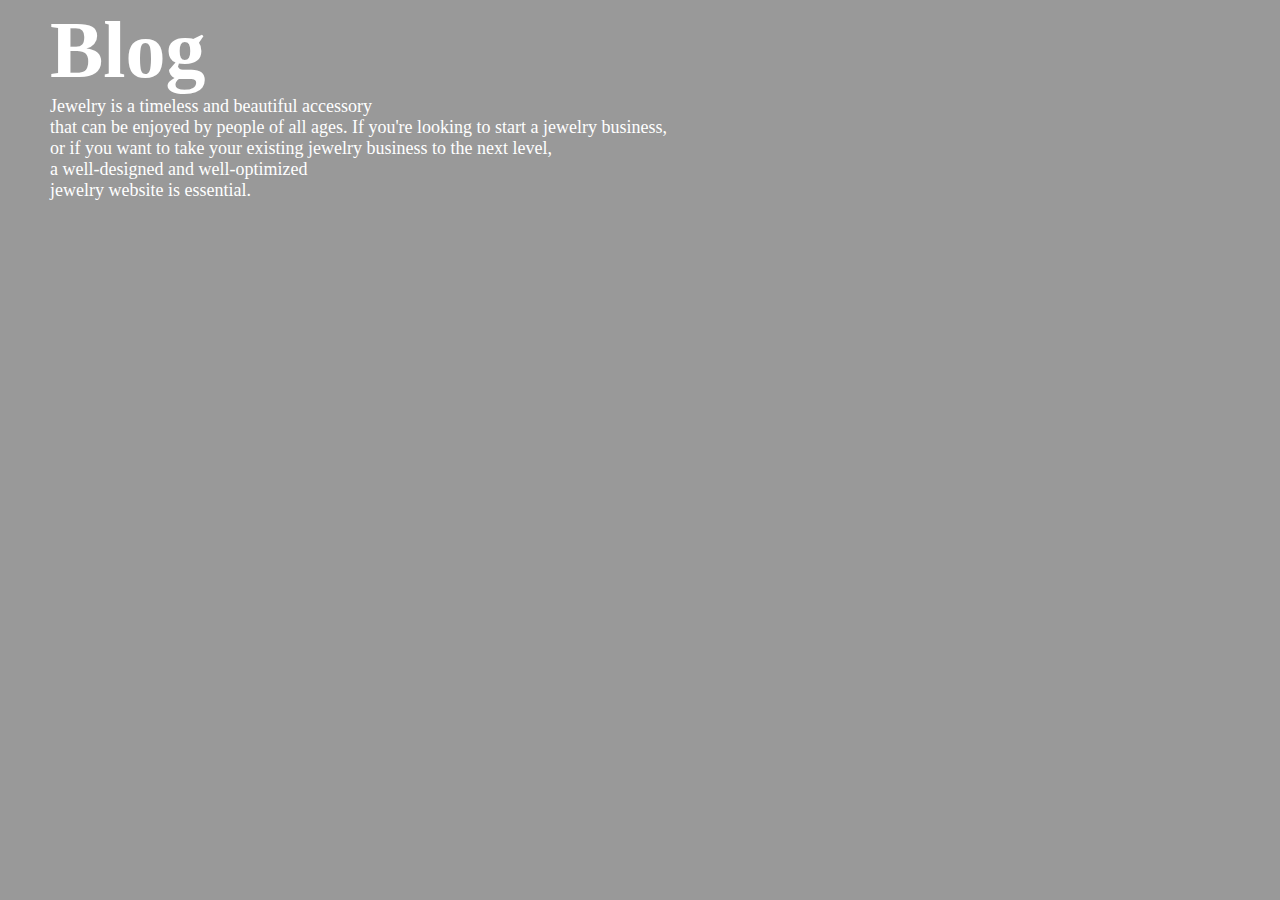
<file: blog.html>
<!DOCTYPE html>
<html lang="en">
<head>
    <meta charset="UTF-8">
    <meta name="viewport" content="width=device-width, initial-scale=1.0">
    <title>Document</title>
    <link rel="stylesheet" href="assigstyle.css">
    <link rel="stylesheet" href="https://cdnjs.cloudflare.com/ajax/libs/font-awesome/6.4.0/css/all.min.css" integrity="sha512-iecdLmaskl7CVkqkXNQ/ZH/XLlvWZOJyj7Yy7tcenmpD1ypASozpmT/E0iPtmFIB46ZmdtAc9eNBvH0H/ZpiBw==" crossorigin="anonymous" referrerpolicy="no-referrer" />
</head>
<body>
   <div class="blog">
    <h1>Blog</h1>
    <p>Jewelry is a timeless and beautiful accessory <br> that can be enjoyed by people of all ages. If you're looking to start a jewelry business,<br>
         or if you want to take your existing jewelry business to the next level,<br> a well-designed and 
         well-optimized <br> jewelry website is essential.</p>
</div>
</body>
</html>
</file>
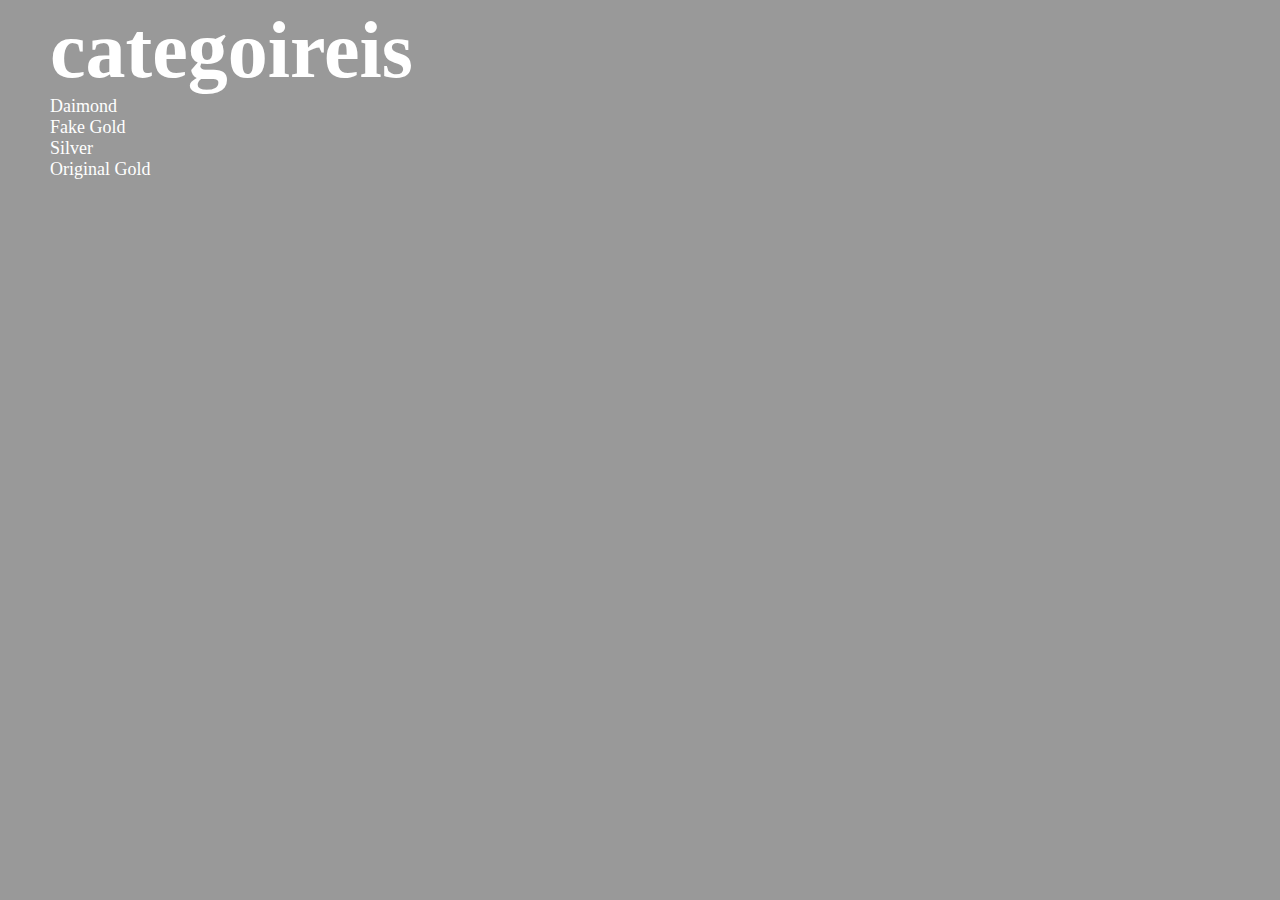
<file: categoreis.html>
<html>
    <title>categoireis</title>
    <link rel="stylesheet" href="assigstyle.css">
    <link rel="stylesheet" href="https://cdnjs.cloudflare.com/ajax/libs/font-awesome/6.4.0/css/all.min.css" integrity="sha512-iecdLmaskl7CVkqkXNQ/ZH/XLlvWZOJyj7Yy7tcenmpD1ypASozpmT/E0iPtmFIB46ZmdtAc9eNBvH0H/ZpiBw==" crossorigin="anonymous" referrerpolicy="no-referrer" />
    <body>
        <div class="xariir">
        <h1>categoireis</h1>
        <p><i class="fa-sharp fa-solid fa-circle"></i>Daimond </p>
        <p><i class="fa-sharp fa-solid fa-circle"></i>Fake Gold</p>
        <p><i class="fa-sharp fa-solid fa-circle"></i>Silver </p>
        <p><i class="fa-sharp fa-solid fa-circle"></i>Original Gold</p>
    </div>
    </body>
</html>
</file>
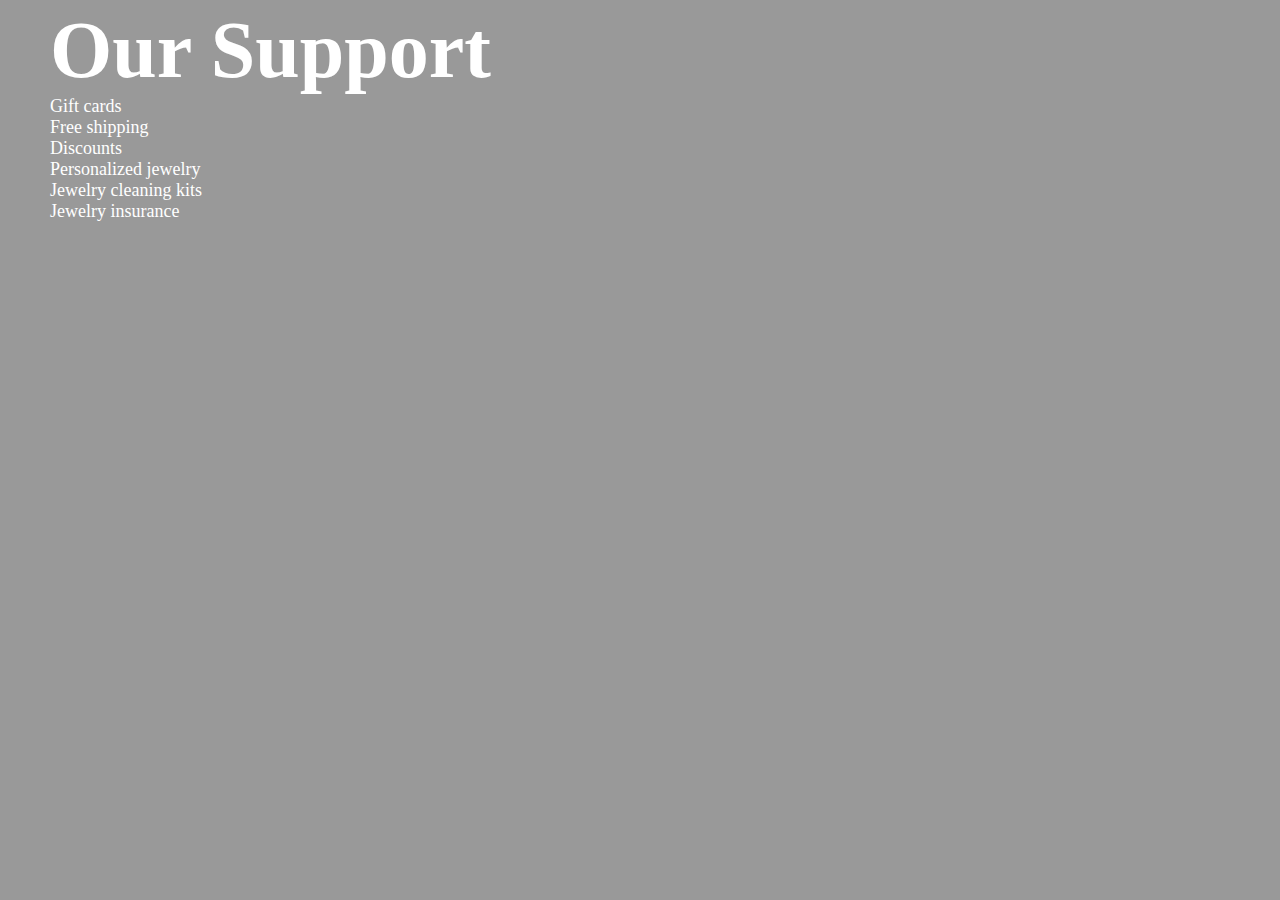
<file: support.html>
<!DOCTYPE html>
<html lang="en">
<head>
    <meta charset="UTF-8">
    <meta name="viewport" content="width=device-width, initial-scale=1.0">
    <title>Document</title>
    <link rel="stylesheet" href="assigstyle.css">
    <link rel="stylesheet" href="https://cdnjs.cloudflare.com/ajax/libs/font-awesome/6.4.0/css/all.min.css" integrity="sha512-iecdLmaskl7CVkqkXNQ/ZH/XLlvWZOJyj7Yy7tcenmpD1ypASozpmT/E0iPtmFIB46ZmdtAc9eNBvH0H/ZpiBw==" crossorigin="anonymous" referrerpolicy="no-referrer" />
    </head>
<body>
    <div class="xasuus">
        <h1>Our Support</h1>
   <p> <i class="fa-sharp fa-solid fa-check"></i>Gift cards</p>
    <p><i class="fa-sharp fa-solid fa-check"></i>Free shipping</p>
    <p><i class="fa-sharp fa-solid fa-check"></i>Discounts</p>
    <p><i class="fa-sharp fa-solid fa-check"></i>Personalized jewelry</p>
    <p><i class="fa-sharp fa-solid fa-check"></i>Jewelry cleaning kits</p>
    <p><i class="fa-sharp fa-solid fa-check"></i>Jewelry insurance</p>
</div>
</body>
</html>
</file>
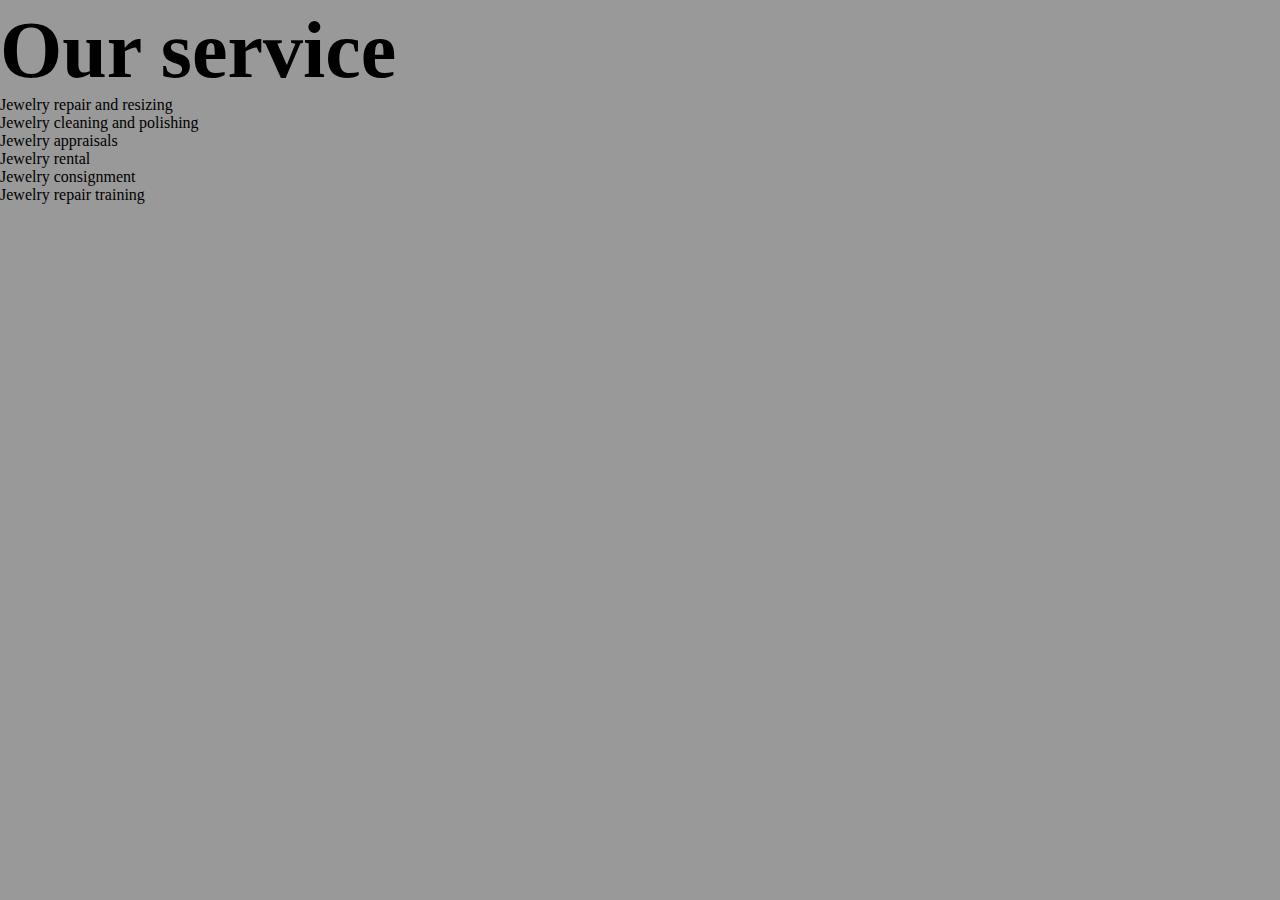
<file: surfac.html>
<!DOCTYPE html>
<html lang="en">
<head>
    <meta charset="UTF-8">
    <meta name="viewport" content="width=device-width, initial-scale=1.0">
    <title>Document</title>
    <link rel="stylesheet" href="assigstyle.css">
    <link rel="stylesheet" href="https://cdnjs.cloudflare.com/ajax/libs/font-awesome/6.4.0/css/all.min.css" integrity="sha512-iecdLmaskl7CVkqkXNQ/ZH/XLlvWZOJyj7Yy7tcenmpD1ypASozpmT/E0iPtmFIB46ZmdtAc9eNBvH0H/ZpiBw==" crossorigin="anonymous" referrerpolicy="no-referrer" />

   
</head>
<body>
    <div class="doot">
        <h1>Our service</h1>
    <p> <i class="fa-sharp fa-solid fa-check"></i>Jewelry repair and resizing</p>
    <p><i class="fa-sharp fa-solid fa-check"></i>Jewelry cleaning and polishing</p>
    <p><i class="fa-sharp fa-solid fa-check"></i>Jewelry appraisals</p>
    <p><i class="fa-sharp fa-solid fa-check"></i>Jewelry rental</p>
    <p><i class="fa-sharp fa-solid fa-check"></i>Jewelry consignment</p>
    <p><i class="fa-sharp fa-solid fa-check"></i>Jewelry repair training</p>

    </div>
    
</body>
</html>
</file>
<file: assigstyle.css>
*{
    margin: 0;
    padding: 0;
}
.parent {
    background:rgba(0, 0, 0, 0.4) url(https://media.istockphoto.com/id/1180931397/photo/alluring-woman-dressed-in-a-posh-jewelry-set-of-necklace-ring-and-earrings-elegant-evening.jpg?s=612x612&w=0&k=20&c=miNpkI_ekZ8HoC0U9NhHNacsgcdq8xIFxR-n0zjO5p8=);
    background-repeat: no-repeat;
    height: 1000px;
background-size: 100%;
background-blend-mode: darken;
   
   
   
}
body {
    background:rgba(0, 0, 0, 0.4);
}



.cunuga1 img {
    height: 150px;
    width:80px;
    margin-right:30px;
   
}
.cunug2 ul {
    display: flex;
    justify-content: space-around;
    margin-top: -120px;
    list-style: none;
    font-size: 25px;
    color: white;
    position: fixed;
    margin-left: 15s0px;
    gap: 110px;
    color: white;
  
}
ul li a{

color: white;
    text-decoration: none;
}
.caasho {
    text-align: center;
    color:white ;
    margin-right: 160px;
    margin-top: 200px;
}
h1 {
    font-size: 80px;
    margin-top: 5px;
}
.caasho p{
    font-size: 30px;
}
.uur {
    background-color:gold ;
    width: 120px;
    height: 30px;
    border: 5px;
    color: white;
}
button{
    width: 120px;
    height: 30px;
    border: 5px; 
    margin-top: 5px;
}

    
.hure img {
  margin-left:550px;
  margin-top: -40px;
  width: 300px;

}
.nadiyo {
    text-align: center;
    margin-top: -60px;
    font-size: 30px;
    color:white ;
}
.rings p {
    font-size: 30px;
    margin-left:70px ;
    color: white;
}

.rings img {
    margin-top: 30px;
    height:250px ;
    margin-left: 40px;
}


.dabaal  img {
    margin-top: 90PX;
    width: 250px;
    height: 300px;
    margin-left:50px ;
    gap: 15px;
    
}
.diyaas {
    margin-top: 60PX;
    margin-bottom: 30px;
}


h3 {
    margin-bottom: 30px;
    margin-left:50px ;
    font-size: 25px;
    color: white;
   
}

.diyaas img {
    width: 250px;
    height: 300px;
    margin-left: 60px;
   
    
}
h4 {
    margin-left: 50px;
    font-size: 19px;
    margin-top: 15px;
    color: white;

}
.xaram img {
    width: 250px;
    height: 300px;
    margin-left:50px ;
    margin-top: 15px;
    
}

h5 {
    color: white;
    font-size: 20px;
    margin-left: 60px;
    
}

.cayr img {
    margin-left: 50px;
   margin-top: 30px;
   
}

.lax img {
    width: 100%;
    margin-top: 20px;
}
.lax h4 {
    margin-top: 20px;
    color: white;
}
.last {
    display: flex;
    justify-content: space-around;
    gap: 15px;
   margin-top: 30px;
   color: wheat;
   font-size: 20px;
}
.canbuur {
    margin-left: 30px;
    color: white;
}
.canbuur input {
    width: 250px;
    height: 25px;
    border-radius: 8px;

}
.xariir {
    margin-left: 50px;
    color: white;
}
.xariir p {
    font-size: 18px;
}
.xasuus {
    margin-left: 50px;
    color: white;
}
.xasuus p {
    font-size: 18px;
}
.blog {
    margin-left: 50px;
    color: white;
}
.blog  p {
    font-size: 18px;
    gap: 8px;
}
.categoreis p {
   padding: 20px;
}
 iframe{
    width: 90%;
    height: 400px;
    margin-top: 50px;
}
.hom {
    background:rgba(0, 0, 0, 0.4) url(https://media.istockphoto.com/id/1180931397/photo/alluring-woman-dressed-in-a-posh-jewelry-set-of-necklace-ring-and-earrings-elegant-evening.jpg?s=612x612&w=0&k=20&c=miNpkI_ekZ8HoC0U9NhHNacsgcdq8xIFxR-n0zjO5p8=);
    background-image: url();
}
@media screen  and (max-width:600px){
     
   .cunug2 ul {
        font-size: 10px;
        gap: 10px;
        color: white;
    }
    .cayr img {
      width: 150px;
      height: 200px;
    }
    .lax img {
        height: 200px;
        width: 300px;
        margin-left: 20px;
    }
    .last {
        margin-left: 10px;
        font-size: 18px;
       
    }
}
</file>
